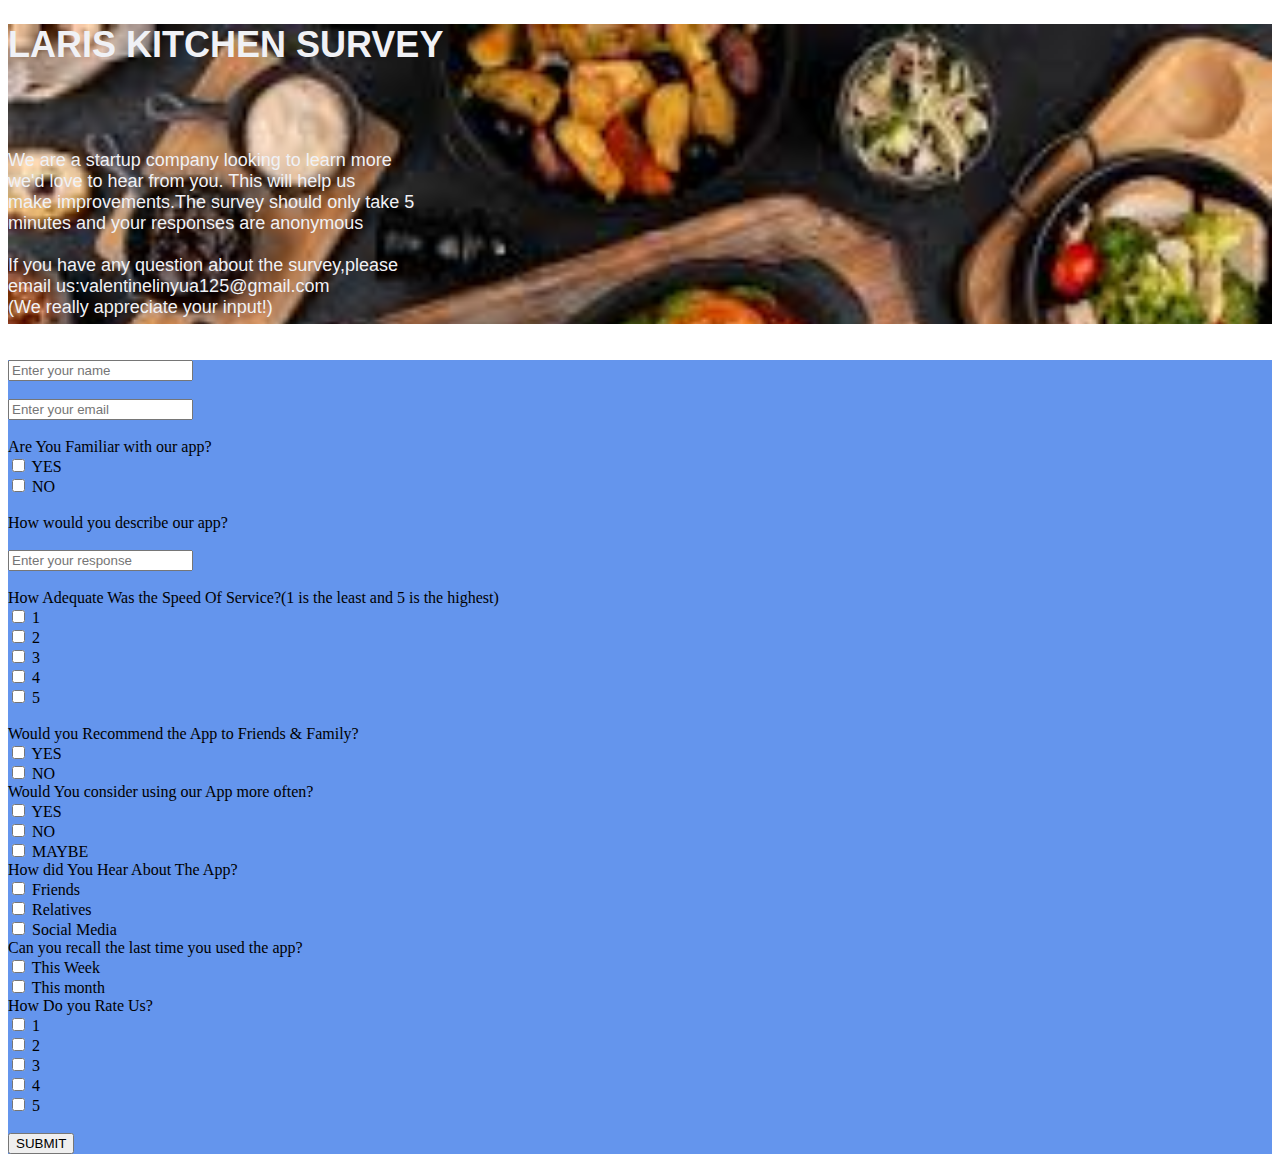
<file: index.html>
<!DOCTYPE html>
<html lang="en">
<head>
    <meta charset="UTF-8">
    <meta name="viewport" content="width=device-width, initial-scale=1.0">
   <link rel="stylesheet" href="style.css">
    <title>Survey Form</title>
</head>
<body>
    <div id="introduction">
    <h1>LARIS KITCHEN SURVEY</h1>

    <br>
    <br>
    <p>We are a startup company looking to learn more<br>
        we'd love to hear from you. This will help us<br>
        make improvements.The survey should only take 5<br>
        minutes and your responses are anonymous<br>
        <br>
        If you have any question about the survey,please<br>
        email us:valentinelinyua125@gmail.com<br>
    
         
        
        (We really appreciate your input!)</p>
        
        </div>
<br>
<br>
<div id="Box">
    <label id="name-label"><input type="text"placeholder="Enter your name"></label>
    <br>
    <br>
    <label id="email-label"><input type="email"placeholder="Enter your email"></label>
    <div id="Box">
        <br>
        <label>Are You Familiar with our app?</label>
        <br>
        
        <input type="checkbox">
        <label for="Yes">YES</label>
        <br>
        <input type="checkbox">
        <label for="No">NO</label>
        <br>
        <br>
        <label>How would you describe our app?</label>
        <br>
        <br>
        <input type="text"placeholder="Enter your response">
        <br>
        <br>
        <label>How Adequate Was the Speed Of Service?(1 is the least and 5 is the highest)</label>
        <br>
        <input type="checkbox">
        <label for="one">1</label>
        <br>
        <input type="checkbox">
        <label for="two">2</label>
        <br>
        <input type="checkbox">
        <label for="three">3</label>
        <br>
        <input type="checkbox">
        <label for="four">4</label>
        <br>
        <input type="checkbox">
        <label for="four">5</label>
        <br>
        <br>
        <label>Would you Recommend the App to Friends & Family?</label>
        <br>
        
        <input type="checkbox">
        <label for="Yes">YES</label>
        <br>
        <input type="checkbox">
        <label for="No">NO</label>
        <br>
        <label>Would You consider using our App more often?</label>
        <br>
        <input type="checkbox">
        <label for="Yes">YES</label>
        <br>
        <input type="checkbox">
        <label for="No">NO</label>
        <br>
        <input type="checkbox">
        <label for="maybe">MAYBE</label>
        <br>
        <label>How did You Hear About The App?</label>
        <br>
        <input type="checkbox">
        <label for="Yes">Friends</label>
        <br>
        <input type="checkbox">
        <label for="No">Relatives</label>
        <br>
        <input type="checkbox">
        <label for="No">Social Media</label>
        <br>
        <label>Can you recall the last time you used the app?</label>
        <br>
    
        <input type="checkbox">
        <label for="This week">This Week</label>
        <br>
        <input type="checkbox">
        <label for="This month">This month</label>
        <br>
        <label>How Do you Rate Us?</label>
        <br>
    
        <input type="checkbox">
        <label for="one">1</label>
        <br>
        <input type="checkbox">
        <label for="two">2</label>
        <br>
        <input type="checkbox">
        <label for="three">3</label>
        <br>
        <input type="checkbox">
        <label for="four">4</label>
        <br>
        <input type="checkbox">
        <label for="five">5</label>
        <br>
        <br>
        <button id="submit">SUBMIT</button>
    </div>
    
</body>
</html>
</file>
<file: style.css>
#introduction{
    background-color: fuchsia;
    background-image: url(Images/NINE.jpeg);
    background-size: cover;
    color: rgb(240, 241, 245);
    font-family: 'Lucida Sans', 'Lucida Sans Regular', 'Lucida Grande', 'Lucida Sans Unicode', Geneva, Verdana, sans-serif;
    font-size: large;
    height: 300px;
}
#buttons{
    background-color: green;
    color: #000;
    border-radius: 50px;
}
#Box{
    background-color: cornflowerblue;
}
#submit{
    display: flex;
    justify-content: center;
    
}
</file>
